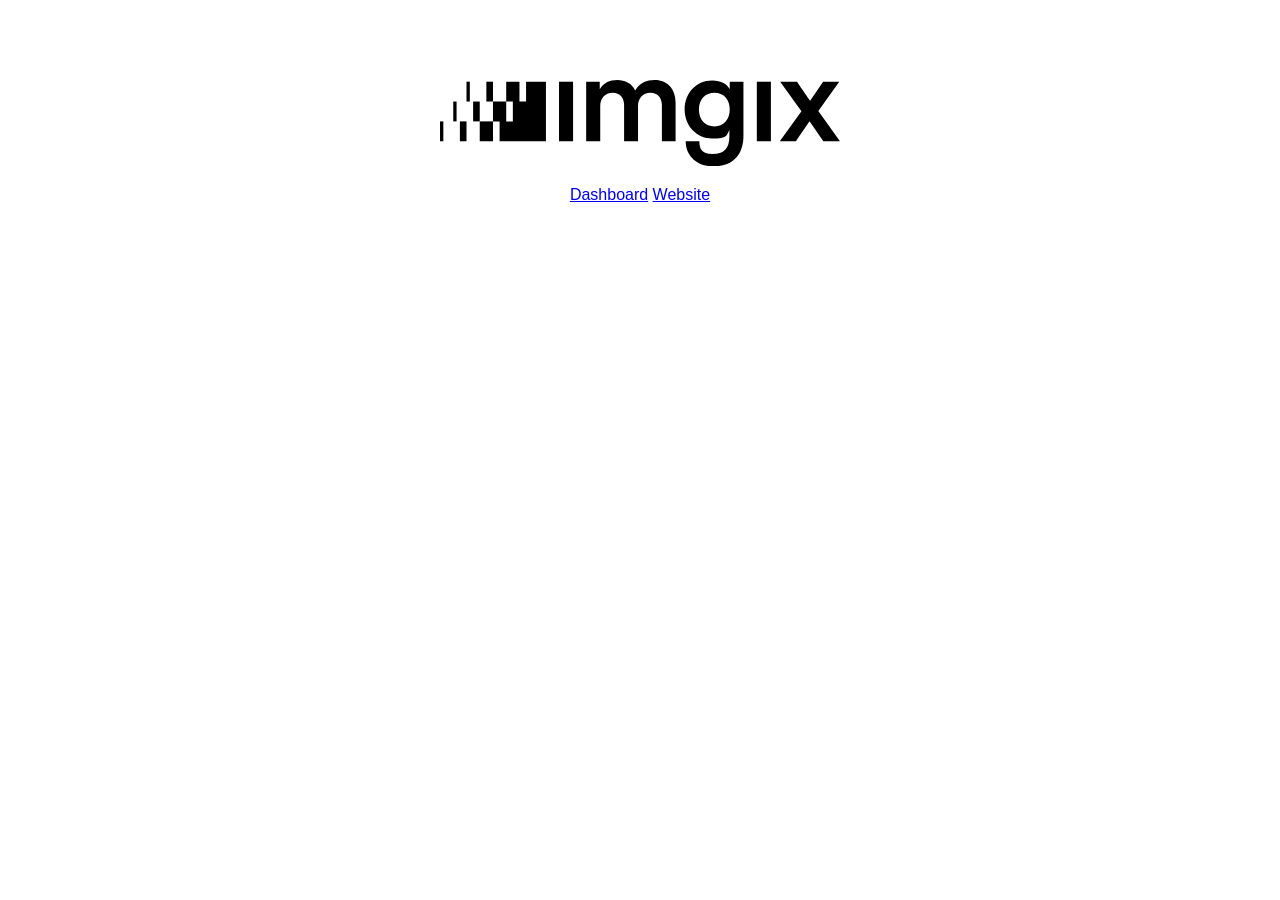
<file: __ext/images.prismic.io/index.html>
<!DOCTYPE html>
    <html>
        <head>
            <title>Imgix - Image Processing On-Demand, Served By CDN</title>
            <style type="text/css">
                body {
                    font-family: "Helvetica Neue", Helvetica, Arial, sans-serif;
                    width: 400px;
                    margin: 80px auto;
                    text-align: center;
                }
                dl, dt, dd {
                    margin-left: 0;
                    font-size: 10px;
                }
                dt
                {
                    font-weight: bold;
                }
            </style>
        </head>
<body>
    <?xml version="1.0" encoding="UTF-8"?>
<svg xmlns="http://www.w3.org/2000/svg" version="1.1" viewBox="0 0 1450.1 313">
  <!-- Generator: Adobe Illustrator 28.6.0, SVG Export Plug-In . SVG Version: 1.2.0 Build 709)  -->
  <g>
    <g id="Layer_1">
      <g>
        <polygon points="312 78.1 288 78.1 288 6.1 240 6.1 240 78.1 264 78.1 264 150.1 240 150.1 240 78.1 192 78.1 192 150.1 216 150.1 216 222.1 384 222.1 384 6.1 312 6.1 312 78.1"/>
        <rect x="168" y="6.1" width="24" height="72"/>
        <rect x="96" y="6.1" width="12" height="72"/>
        <rect x="120" y="78.1" width="24" height="72"/>
        <rect x="48" y="78.1" width="12" height="72"/>
        <rect x="144" y="150.1" width="48" height="72"/>
        <rect x="72" y="150.1" width="24" height="72"/>
        <rect y="150.1" width="12" height="72"/>
        <rect x="431.4" y="6.2" width="51" height="215.9"/>
        <path d="M777.7,0c-27.9,0-53.2,9.8-70.1,38.1-11.5-25.3-36.4-38.1-64.7-38.1s-51.4,11.5-63.8,33.7V6.2h-49.2v215.9h51V94c0-27.5,17.3-47.9,44.8-47.9s41.7,19.5,41.7,44.3v131.7h50.5V94c0-26.6,17.7-47.9,44.8-47.9s41.7,19.1,41.7,44.3v131.7h49.7V82c0-57.2-37.2-82-76.3-82Z"/>
        <path d="M1050.5,33.7c-9.3-17.7-30.1-31.5-63.8-31.5-59.4,0-99.8,47.4-99.8,105.1s42.1,105.1,99.8,105.1,53.2-14.6,62.5-31.5v22.6c0,43.9-20.4,64.7-61.2,64.7s-47.6-19.7-47.6-46.1h-49.7c0,53.1,41.4,90.9,98.6,90.9,83.5,0,110.8-53.6,110.8-111.3V6.2h-49.7v27.5ZM995,168.5c-33.7,0-56.3-23.5-56.3-61.2s23.5-60.7,56.3-60.7,55.4,23.9,55.4,60.7-22.6,61.2-55.4,61.2Z"/>
        <rect x="1148.6" y="6.2" width="51" height="215.9"/>
        <path d="M1371.6,112.2l75.8-106h-58.5l-47,69.2c-4-6.2-43.5-62.5-47.4-69.2h-61.2l77.1,106.9-78.5,109.1h59c4-6.7,44.3-65.6,48.8-72.3l50.1,72.3h60.3l-78.5-110Z"/>
      </g>
    </g>
  </g>
</svg>
    <br>
        <p>
           <a href="https://dashboard.imgix.com/?utm_source=images.prismic.io&utm_medium=referral&utm_campaign=source-config-details">Dashboard</a> <a href="https://www.imgix.com/?utm_source=images.prismic.io&utm_medium=referral&utm_campaign=source-config-details">Website</a>
        </p>
</body>
</html>
</file>
